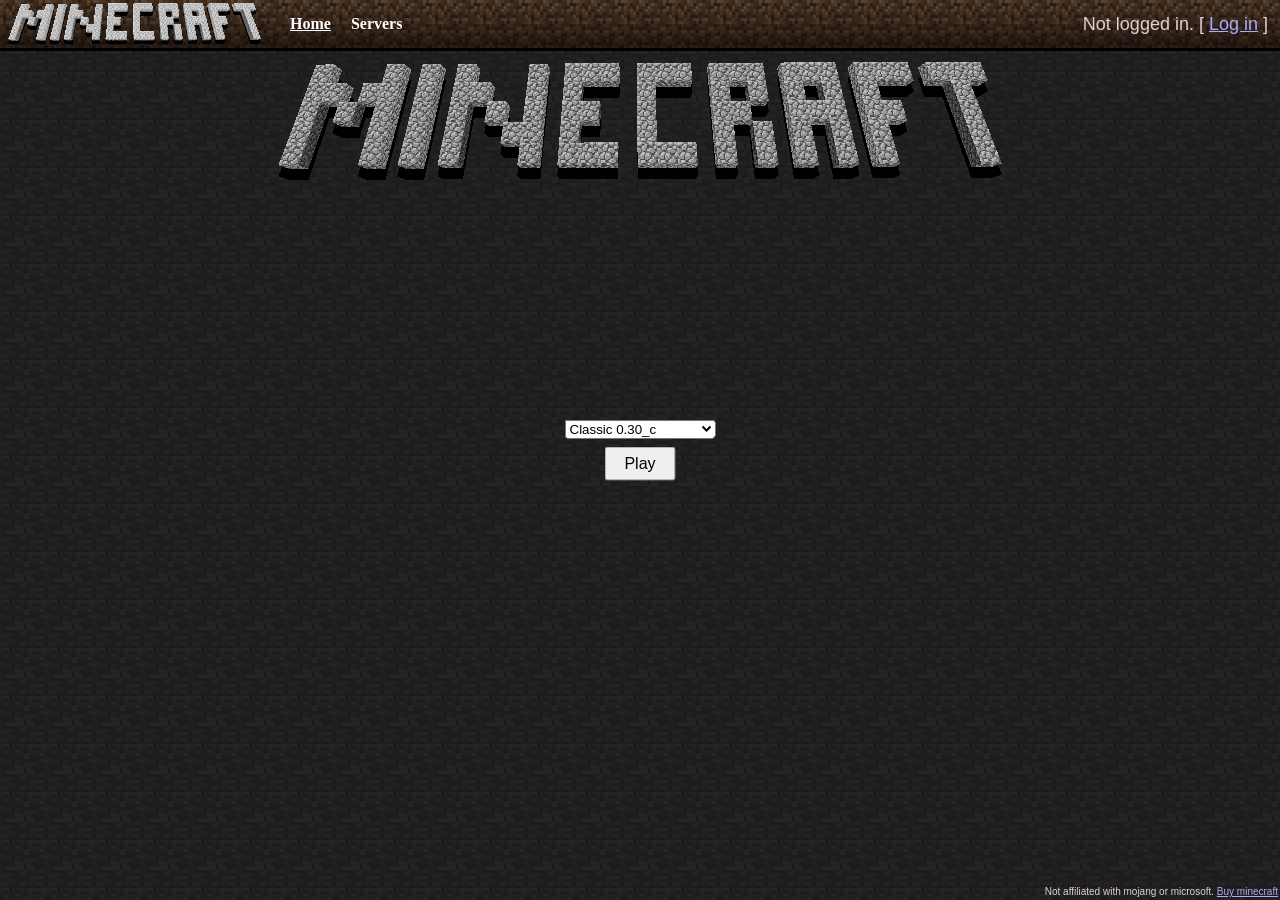
<file: index.html>
<html lang="en">

<meta http-equiv="content-type" content="text/html; charset=UTF-8">
<link rel="stylesheet" type="text/css" href="./css/style.css">
<link rel="shortcut icon" href="./favicon.png"/>
<title>Minecraft</title>
</head>
<body>
<div id="toppanel" style="display: flex; align-items: center;">
<div id="logo"><a href="./" border="0"><img src="./img/logo_small.gif" border="0"></a></div>
  <div id="links" style="flex: 1; display: flex; gap: 20px; align-items: center; padding-left: 20px; font-size: 14px; font-family: 'Trebuchet MS'; float: none; width: auto; margin: 0;">
    <a href="./" id="menu_" class="menuItem" style="text-decoration: underline;">Home</a>
    <a href="./servers" id="menu_about" class="menuItem">Servers</a>
  </div>
  <div id="loginpanel">Not logged in. [ <a href="./login">Log in</a> ] 
</div>
</div>

</div>

    <center><img src="./img/logo.gif"><br>
    <div class="launcher" style="position: fixed; top: 50%; left: 50%; transform: translate(-50%, -50%); display: flex; flex-direction: column; align-items: center;">
        <select id="versionSelect" style="margin: 4px 0;">
        </select>
        <button class="btn-play" id="playBtn" disabled style="margin: 4px 0; padding: 6px 18px; font-size: 16px; cursor: pointer;">Play</button>
    </div>

    <div id="footer">Not affiliated with mojang or microsoft. <a href="https://www.minecraft.net">Buy minecraft</a></div>

    <script>
        (function() {
            const vers = [
                  { name: 'Classic 0.30_c', link: 'https://radmanplays.github.io/classic-0.30/?creative', instructions: '' },
                  { name: 'Classic 0.30_s', link: 'https://radmanplays.github.io/classic-0.30/', instructions: '' },
                  { name: 'Classic 0.25_05_ST', link: 'https://radmanplays.github.io/classic-0.25_05/', instructions: '' },
                  { name: 'Classic 0.24_03_ST', link: 'https://radmanplays.github.io/classic-0.24_03', instructions: '' },
                  { name: 'Classic 0.0.23a_01', link: 'https://radmanplays.github.io/classic-0.0.23a_01', instructions: 'newclassic' },
                  { name: 'Classic 0.0.22a_05', link: 'https://radmanplays.github.io/classic-0.0.22a_05', instructions: 'newclassic'},
                  { name: 'Classic 0.0.21a', link: 'https://radmanplays.github.io/classic-0.0.21a', instructions: 'newclassic'},
                  { name: 'Classic 0.0.20a_02', link: 'https://radmanplays.github.io/classic-0.0.20a_02', instructions: 'newclassic'},
                  { name: 'Classic 0.0.19a_06', link: 'https://radmanplays.github.io/classic-0.0.19a_06', instructions: 'mpclassic'},
                  { name: 'Classic 0.0.18a_02', link: 'https://radmanplays.github.io/classic-0.0.18a_02', instructions: 'mpclassic'},
                  { name: 'Classic 0.0.17a', link: 'https://radmanplays.github.io/classic-0.0.17a', instructions: 'mpclassic'},
                  { name: 'Classic 0.0.16a_02', link: 'https://radmanplays.github.io/classic-0.0.16a_02', instructions: 'midclassic'},
                  { name: 'Classic 0.0.15a', link: 'https://radmanplays.github.io/classic-0.0.15a', instructions: 'midclassic'},
                  { name: 'Classic 0.0.14a_08', link: 'https://radmanplays.github.io/classic-0.0.14a_08', instructions: 'midclassic'},
                  { name: 'Classic 0.0.13a_03', link: 'https://radmanplays.github.io/classic-0.0.13a_03', instructions: 'classic'},
                  { name: 'Classic 0.0.12a_03', link: 'https://radmanplays.github.io/classic-0.0.12a_03', instructions: 'classic'},
                  { name: 'Classic 0.0.11a', link: 'https://radmanplays.github.io/classic-0.0.11a', instructions: 'classic'},
                  { name: 'PreClassic rd-161348', link: 'https://radmanplays.github.io/rd-161348', instructions: 'preclassic'},
                  { name: 'PreClassic rd-160052', link: 'https://radmanplays.github.io/rd-160052', instructions: 'preclassic'},
                  { name: 'PreClassic rd-132328', link: 'https://radmanplays.github.io/rd-132328', instructions: 'rd132328'},
                  { name: 'PreClassic rd-132211', link: 'https://radmanplays.github.io/rd-132211', instructions: 'rd132211'}
            ];

            const instructions = {
                newclassic: `
                  <h2>Controls:</h2>
                  <div>
                      WASD to move<br>
                      Space to jump<br>
                      R to respawn at the spawn point.<br>
                      G to add a mob<br>
                      B to open the inventory<br>
                      Y to swap mouse Y axis<br>
                      F to toggle rendering distance<br>
                      Enter to set a new spawn point. Escape to release mouse and open game menu<br>
                      1-9 to change building block type<br>
                      Left mouse button to remove or add a block<br>
                      Right mouse button to switch editing mode<br>
                      Middle mouse button to copy block type
                  </div>
                  <h2>In multiplayer:</h2>
                  Tab to list players<br>
                  T to chat
              `,
              mpclassic: `
                  <h2>Controls:</h2>
                  <div>
                      WASD to move<br>
                      Space to jump<br>
                      R to respawn at the spawn point.<br>
                      G to add a mob<br>
                      Y to swap mouse Y axis<br>
                      F to toggle rendering distance<br>
                      Enter to set a new spawn point. Escape to release mouse and open game menu<br>
                      1-9 to change building block type<br>
                      Left mouse button to remove or add a block<br>
                      Right mouse button to switch editing mode<br>
                      Middle mouse button to copy block type
                  </div>
                  <h2>In multiplayer:</h2>
                  Tab to list players<br>
                  T to chat
              `,
              classic: `
                  <h2>Controls:</h2>
                  <div>
                      WASD to move<br>
                      Space to jump<br>
                      R to respawn at the spawn point.<br>
                      G to add a mob<br>
                      Y to swap mouse Y axis<br>
                      F to toggle rendering distance<br>
                      Enter to set a new spawn point. Escape to release mouse and open game menu<br>
                      1-9 to change building block type<br>
                      Left mouse button to remove or add a block<br>
                      Right mouse button to switch editing mode
                  </div>
              `,
              midclassic: `
                  <h2>Controls:</h2>
                  <div>
                      WASD to move<br>
                      Space to jump<br>
                      R to respawn at the spawn point.<br>
                      G to add a mob<br>
                      Y to swap mouse Y axis<br>
                      F to toggle rendering distance<br>
                      Enter to set a new spawn point. Escape to release mouse and open game menu<br>
                      1-9 to change building block type<br>
                      Left mouse button to remove or add a block<br>
                      Right mouse button to switch editing mode<br>
                      Middle mouse button to copy block type
                  </div>
              `,
              oldclassic: `
                  <h2>Controls:</h2>
                  <div>
                      WASD to move<br>
                      Space to jump<br>
                      R to respawn above the level<br>
                      G to add a mob<br>
                      Y to swap mouse Y axis<br>
                      F to toggle rendering distance<br>
                      Escape to release mouse and open game menu<br>
                      1-4 to change building block type<br>
                      Left mouse button to remove or add a block<br>
                      Right mouse button to switch editing mode
                  </div>
              `,
              preclassic: `
                  <h2>Controls:</h2>
                  <div>
                      WASD to move<br>
                      Space to jump<br>
                      R to respawn above the level<br>
                      G to add a mob<br>
                      Left mouse button to place a block<br>
                      Right mouse button to remove a block<br>
                      1-4 to change building block type
                      Enter to save the world<br>
                      Escape to release mouse<br>
                  </div>
                  <h3>The level is auto-saved every 10 seconds</h3>
              `,
              rd132328: `
                  <h2>Controls:</h2>
                  <div>
                      WASD to move<br>
                      Space to jump<br>
                      R to respawn above the level<br>
                      G to add a mob<br>
                      Left mouse button to place a block<br>
                      Right mouse button to remove a block<br>
                      Enter to save the world<br>
                      Escape to release mouse<br>
                  </div>
                  <h3>The level is auto-saved every 10 seconds</h3>
              `,
              rd132211: `
                  <h2>Controls:</h2>
                  <div>
                      WASD to move<br>
                      Space to jump<br>
                      R to respawn above the level<br>
                      Left mouse button to place a block<br>
                      Right mouse button to remove a block<br>
                      Enter to save the world<br>
                      Escape to release mouse<br>
                  </div>
                  <h3>The level is auto-saved every 10 seconds</h3>
              `
          };

            const params = new URLSearchParams(window.location.search);
            const verRaw = params.get("ver");
            const verlist = verRaw ? verRaw.split(",") : [];

            const iframeParams = new URLSearchParams();
            for (const [k, v] of params.entries()) {
                if (k !== "ver") iframeParams.append(k, v);
            }

            const cookieUser = getCookie("username");
            if (cookieUser) {
                iframeParams.set("username", cookieUser);
            }

            vers.forEach(opt => {
                const optionEl = document.createElement('option');
                optionEl.value = opt.link;
                optionEl.textContent = opt.name;
                document.getElementById('versionSelect').appendChild(optionEl);

            });

            function updateBtn() {
                document.getElementById('playBtn').disabled = !document.getElementById('versionSelect').value;
            }

            function getCookie(name) {
                const match = document.cookie.match(new RegExp('(?:^|; )' + name.replace(/[.$?*|{}()[\]\\/+^]/g, '\\$&') + '=([^;]*)'));
                return match ? decodeURIComponent(match[1]) : "";
            }

            function setCookie(name, value, days = 365) {
                const expires = new Date(Date.now() + days * 86400000).toUTCString();
                document.cookie = `${name}=${encodeURIComponent(value)}; expires=${expires}; path=/`;
            }

            function deleteCookie(name) {
                document.cookie = `${name}=; expires=Thu, 01 Jan 1970 00:00:00 UTC; path=/`;
            }

            const loginPanel = document.getElementById("loginpanel");
            const u = getCookie("username");

            if (u) {
                loginPanel.innerHTML = `Logged in as ${u}. [ <a href="#" id="logoutBtn">Log out</a> ]`;

                document.getElementById("logoutBtn").addEventListener("click", (e) => {
                    e.preventDefault();
                    deleteCookie("username");
                    location.reload();
                });
            } else {
                loginPanel.innerHTML = `Not logged in. [ <a href="./login">Log in</a> ]`;
            }

            document.getElementById('versionSelect').addEventListener('change', updateBtn);

            document.getElementById('playBtn').addEventListener('click', function() {
                const version = vers.find(v => v.link === document.getElementById('versionSelect').value);
                if (!version) return;
                launch(version);
            });

            function launch(version) {
                document.getElementById('versionSelect').remove();
                document.getElementById('playBtn').remove();
                if (document.querySelector('center > img')) document.querySelector('center > img').remove();

                document.querySelector('.launcher').style.position = "fixed";
                document.querySelector('.launcher').style.top = "50%";
                document.querySelector('.launcher').style.left = "50%";
                document.querySelector('.launcher').style.transform = "translate(-50%, -50%)";

                const iframe = document.createElement("iframe");
                const qs = iframeParams.toString();
                iframe.src = qs ? `${version.link}?${qs}` : version.link;
                iframe.width = version.name.includes("rd-132211") || version.name.includes("rd-132328") ? "640" : "854";
                iframe.height = "480";
                iframe.frameBorder = "0";
                iframe.allow="fullscreen; pointer-lock; autoplay; clipboard-read; clipboard-write"
                iframe.tabIndex = 0;
                iframe.scrolling = "no";
                iframe.addEventListener("load", () => {
                    iframe.focus();
                    try {
                        iframe.contentWindow.focus();
                        iframe.contentDocument.documentElement.style.overscrollBehavior = "contain";
                        iframe.contentDocument.body.style.overscrollBehavior = "contain";
                        iframe.contentDocument.addEventListener("wheel", (e) => {
                            e.stopPropagation();
                        }, { passive: true });
                    } catch (e) {
                    }
                });
                iframe.addEventListener("click", () => {
                    iframe.focus();
                });
                iframe.addEventListener("mousedown", () => {
                    iframe.focus();
                });

              

                const msg = document.createElement("div");
                msg.style.textAlign = "center";
                msg.style.fontFamily = "Times New Roman";
                msg.style.color = "#a0a0a0";
                msg.style.fontSize = "small";

                if (navigator.javaEnabled()) {
                    msg.innerHTML = "This game does <span style='font-weight:bold;'>NOT</span> require <a href='https://www.java.com/'>Java</a>. Thanks for having it installed anyways I guess? Press Escape to release the mouse.";
                } else {
                    msg.innerHTML = "This game does <span style='font-weight:bold;'>NOT</span> require <a href='https://www.java.com/'>Java</a>. Press Escape to release the mouse.";
                }

                if (version.name.includes("0.0.14a_08") || version.name.includes("0.0.15a") || version.name.includes("0.0.16a_02")) {
                    msg.innerHTML += "<br>You can now set a new spawn point with return!";
                }

                const B = document.createElement("div");
                B.style.textAlign = "center";
                B.style.fontSize = "large";
                B.innerText = "Press B!"


                const controls = document.createElement("div");
                controls.style.width = iframe.width + "px";
                controls.style.margin = "120px auto 40px auto";
                controls.style.textAlign = "left";
                controls.innerHTML = instructions[version.instructions] || "";

                const game = document.createElement("div");
                game.style.position = "relative";
                game.style.top = "40%";
                game.style.left = "50%";
                game.style.transform = "translate(-50%, -50%)";
                game.style.textAlign = "center";

                game.appendChild(iframe);
                game.appendChild(msg);
                if(version.name.includes("0.0.20a_02") || version.name.includes("0.0.21a") || version.name.includes("0.0.22a_05") || version.name.includes("0.0.23a_01")){
                    game.appendChild(B);
                }
                document.body.appendChild(game);
                document.body.appendChild(controls);
            }

            if (verlist[0]) {
                const version = vers.find(v =>
                    v.name.toLowerCase().includes(verlist[0].toLowerCase()) ||
                    v.link.toLowerCase().includes(verlist[0].toLowerCase())
                );

                if (version) {
                    launch(version);
                }
            }

            updateBtn();
        })();
    </script>

  </body>
</html>
</file>
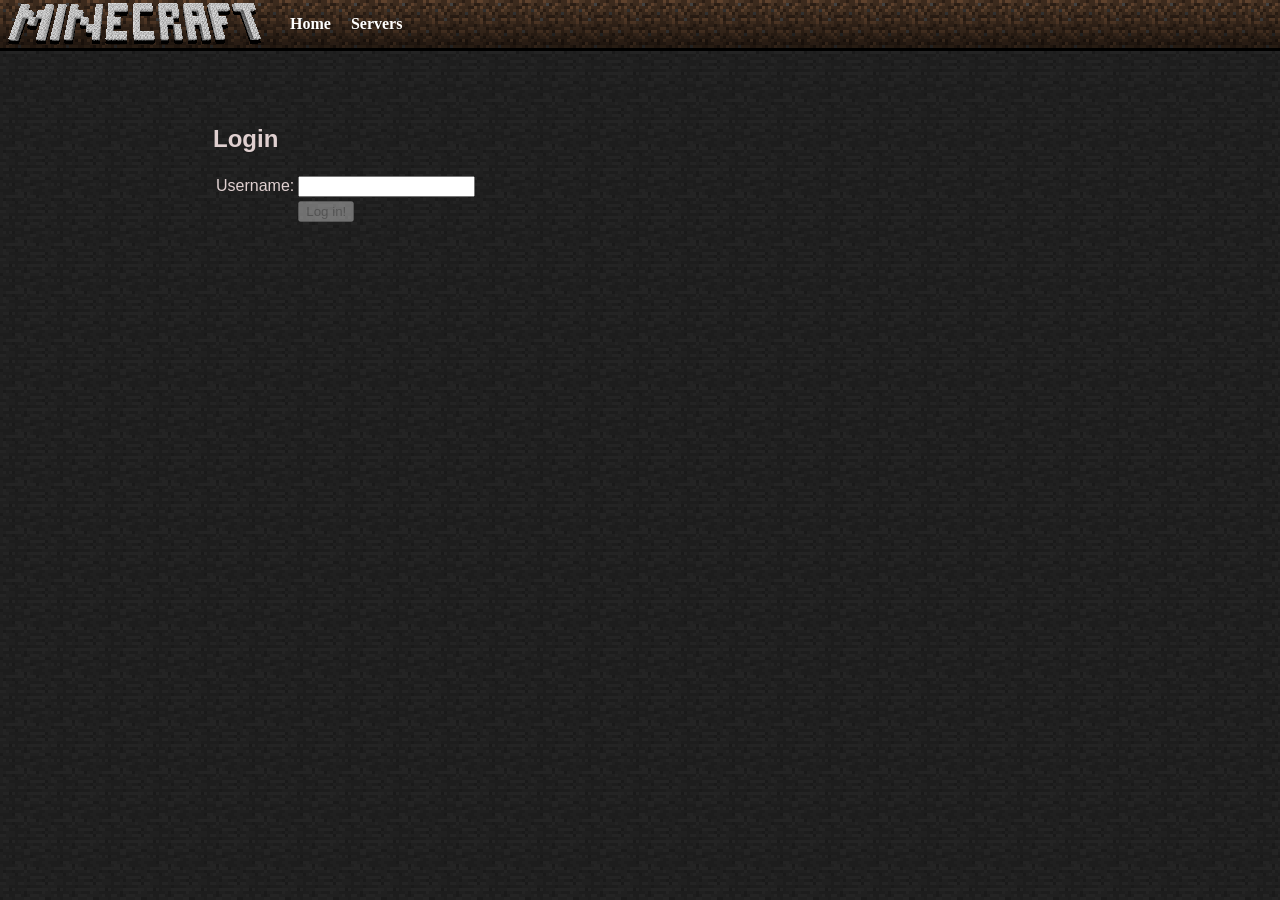
<file: login/index.html>
<html lang="en">

<meta http-equiv="content-type" content="text/html; charset=UTF-8">
<link rel="stylesheet" type="text/css" href="../css/style.css">
<link rel="shortcut icon" href="../favicon.png"/>
<title>Minecraft</title>
</head>
<body>
<div id="toppanel" style="display: flex; align-items: center;">
<div id="logo"><a href="./" border="0"><img src="../img/logo_small.gif" border="0"></a></div>
  <div id="links" style="flex: 1; display: flex; gap: 20px; align-items: center; padding-left: 20px; font-size: 14px; font-family: 'Trebuchet MS'; float: none; width: auto; margin: 0;">
    <a href="../" id="menu_" class="menuItem">Home</a>
    <a href="../servers.html" id="menu_about" class="menuItem">Servers</a>
  </div>
</div>
</div>

</div>

    <div id="content">
    <br>
    <br>
    <br>


    <h2>Login</h2>

    <form name="input" action="login.jsp" method="post">
    <table>
        <tbody><tr>
            <td>Username:</td>
            <td><input type="text" name="username" value=""></td>
        </tr>
        <tr>
            <td></td>
            <td><input type="submit" value="Log in!"></td>
        </tr>
    </tbody></table>
    <br>

    </div>

<script>
(() => {
    const usernameInput = document.querySelector('input[name="username"]');
    const loginButton = document.querySelector('input[type="submit"]');
    const form = document.querySelector('form');

    const usernameRegex = /^[A-Za-z0-9_]{3,}$/;

    function getCookie(name) {
        const match = document.cookie.match(
            new RegExp('(?:^|; )' + name.replace(/[.$?*|{}()[\]\\/+^]/g, '\\$&') + '=([^;]*)')
        );
        return match ? decodeURIComponent(match[1]) : "";
    }

    function setCookie(name, value, days = 365) {
        const expires = new Date(Date.now() + days * 86400000).toUTCString();
        document.cookie = `${name}=${encodeURIComponent(value)}; expires=${expires}; path=/`;
    }

    function updateButton() {
        loginButton.disabled = !usernameRegex.test(usernameInput.value);
    }

    const savedUsername = getCookie("username");
    if (savedUsername) {
        usernameInput.value = savedUsername;
    }

    updateButton();

    usernameInput.addEventListener("input", updateButton);

    form.addEventListener("submit", (e) => {
        e.preventDefault();

        const username = usernameInput.value.trim();

        if (!usernameRegex.test(username)) {
            return;
        }

        setCookie("username", username);

        alert("Login successful");

        window.location.href = "../";
    });
})();
</script>

  </body>
</html>
</file>
<file: css/style.css>
@charset "UTF-8";

a:link {
	color: #aaf;
}

a:hover {
	color: #fff;
}

a:visited {
	color: #aaa;
}

a:active {
	color: #ff0;
}

#content {
    margin-left: auto;
    margin-right: auto;
    width: 854px;
}

#footer {
	text-align: center;
    font-size: 10px;
    height: 10px;
    padding-top:2px;
    padding-bottom:2px;
    position:fixed;
    bottom:2px;
    right:2px;
}

body, html {
	border: none;
	margin: 0;
	padding: 0;
	background-color: #222;
	color: #e0d0d0;
	background-image:url('../img/bg.gif');
	font-weight: normal;
	font-family: sans-serif;
    height:100%;	
}

#toppanel {
	height: 48px;
	background-color: #555;
	background-image:url('../img/top-bg.gif');
	border-bottom: 3px solid #000;	
}

#toppanel #prepurchasesplash {
	position: absolute;
	top: 18px;
	left: 66px;
}

#toppanel .buynow {
	float: right;
	position: relative;
	top: 11px;
	padding-left: 8px;
}

#toppanel .donate {
	float: right;
	position: relative;
	top: 14px;
	padding-left: 8px;
}

#toppanel #links {
	float: left;
	margin: 7px;
	font-size: 13px;
}

#toppanel #loginpanel {
	float: right;
	margin: 12px;
	font-size: 18px;
}

#toppanel #logo {
	float: left;
	border: 0px; 
}


.left {
	float: left;
}

.right {
	float: right;
}

.pad {
	margin: 4px;
}

.rightgap {
	padding-right: 16px;
}

menuItem {
	color: white;
	text-decoration: none;
	font-size: 16px;
	padding-top: 5px;
	font-weight: bold;
}

a.menuItem {
	color: white;
	text-decoration: none;
	font-size: 16px;
	padding-top: 0px;
	font-weight: bold;
}

a.menuItem:link {
	color: #FFF;
}

a.menuItem:hover {
	color: #CCC;
}

a.menuItem:visited { /*color:white;		*/
	
}
</file>
